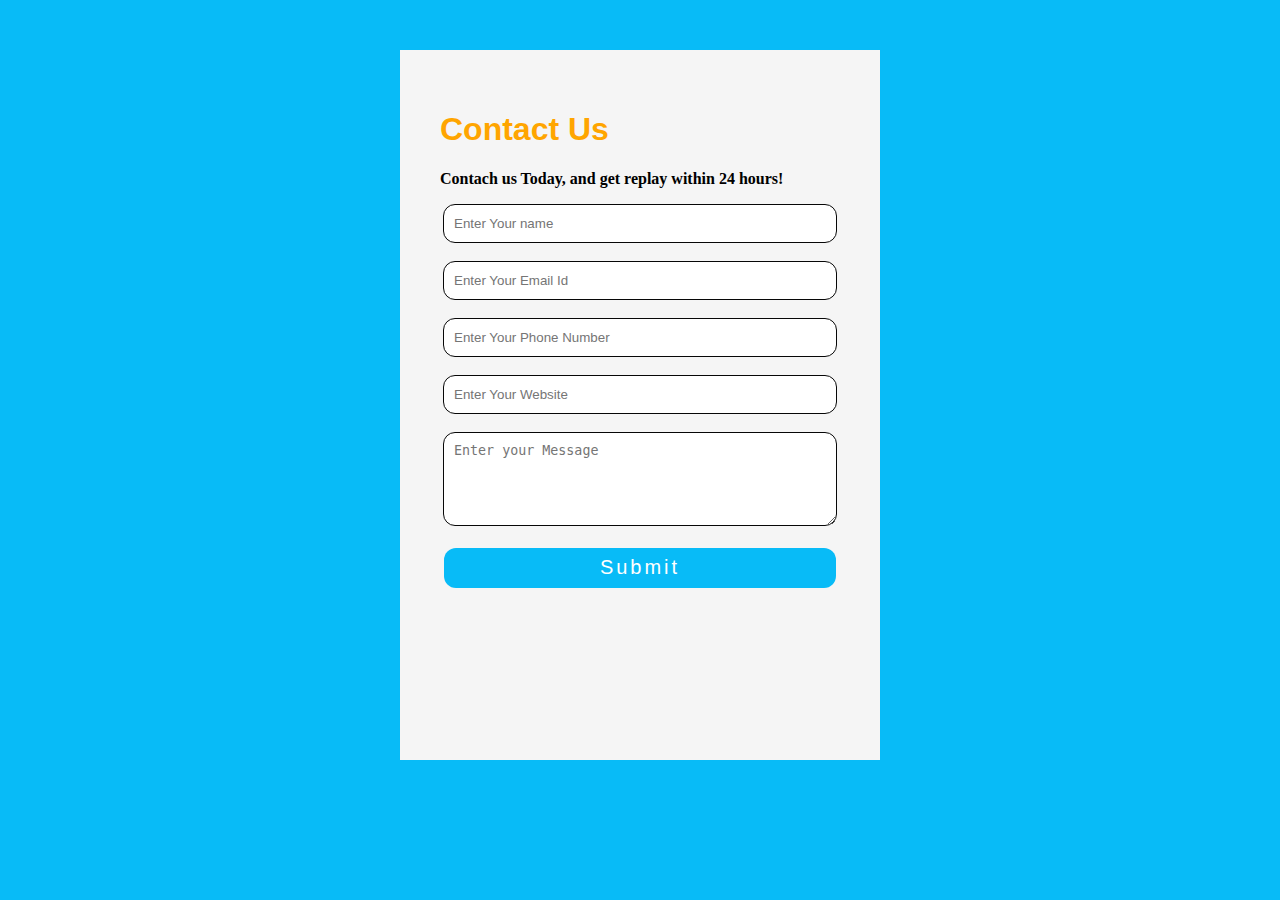
<file: Assingnment1/index.html>
<!DOCTYPE html>

<html>
    <head>
        <title>My Form</title>
        <link rel="stylesheet" href="style.css">
        <script src="script.js"></script>
    </head>
    <body class="body">
        <div class="card" >
            <h1 id="headding">Contact Us</h1>
            <p id="paragraph"> <b>Contach us Today, and get replay within 24 hours!</b> </p>
            <form action="#" onsubmit="saveData();this.reset();return false;">
                <div class="inputs">
                   <input type="text" name="userName" value=""  id="name" pattern="[a-zA-Z ]+" title="Alphabets Only"  placeholder="Enter Your name" required ><br><br>
                    <input type="email" name="emailID" id="email" value="" pattern="[a-z0-9.-_]+@[a-z0-9.-_]+\.[a-z]{2,4}" oninvalid="this.setCustomValidity('Example : name@abc.com')" oninput="this.setCustomValidity('')" title=" Enter the Proper Email address" placeholder="Enter Your Email Id" required ><br><br>
                    <input type="tel" name="phoneNumber" id="mobileNumber" value="" pattern="[0-9]{1}-[0-9]{3}-[0-9]{3}-[0-9]{3}" title="Ex 1-111-111-111" placeholder="Enter Your Phone Number" required ><br><br>
                    <input type="url" name="url" id="webURL" value="" pattern="https://+[a-z0-9/]+\.+[a-z]{2,5}" title=" example https://abc.com"  placeholder="Enter Your Website" required><br><br>
                    <textarea name="message" id="textArea"  cols="30" rows="4"  maxlength="120" placeholder="Enter your Message" ></textarea><br><br>
                    <input type="submit" value="Submit" id="button">
                </div>
            </form>
            <br>
            <section>
                <p id="head"></p><br>
                <p id="para"></p><br>
                <p id="foot"></p>

            </section>
        </div>
        
    </body>

</html>
</file>
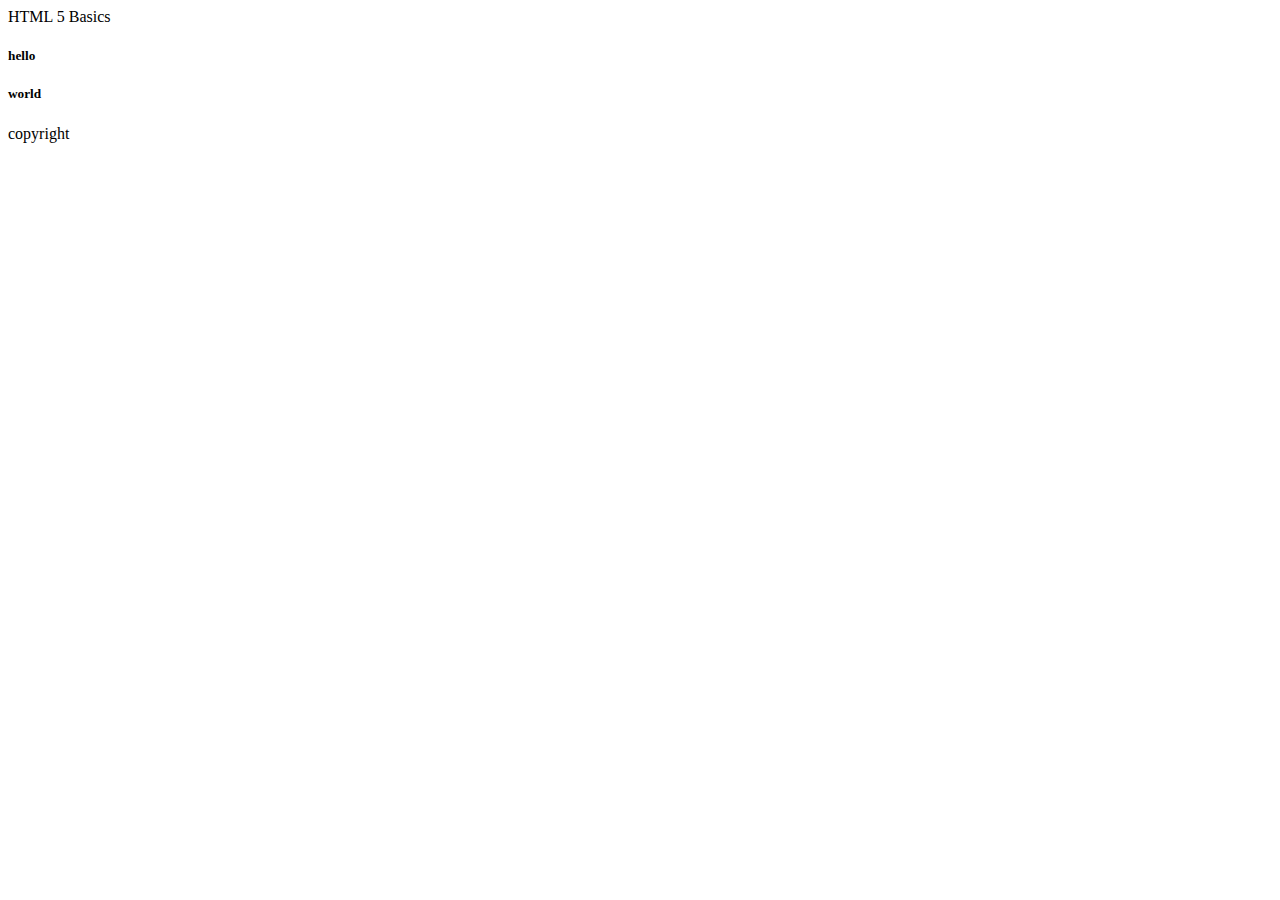
<file: basics.html>
<html lang="en">
<head>
    <meta charset="UTF-8">
    <meta http-equiv="X-UA-Compatible" content="IE=edge">
    <meta name="viewport" content="width=device-width, initial-scale=1.0">
    <title>HTML5 Basics</title>
</head>
<body>
    <header>HTML 5 Basics</header>
    <nav>
        <h5>hello</h5>
        <h5>world</h5> 
    </nav>
    <footer>copyright</footer>
</body>
</html>
</file>
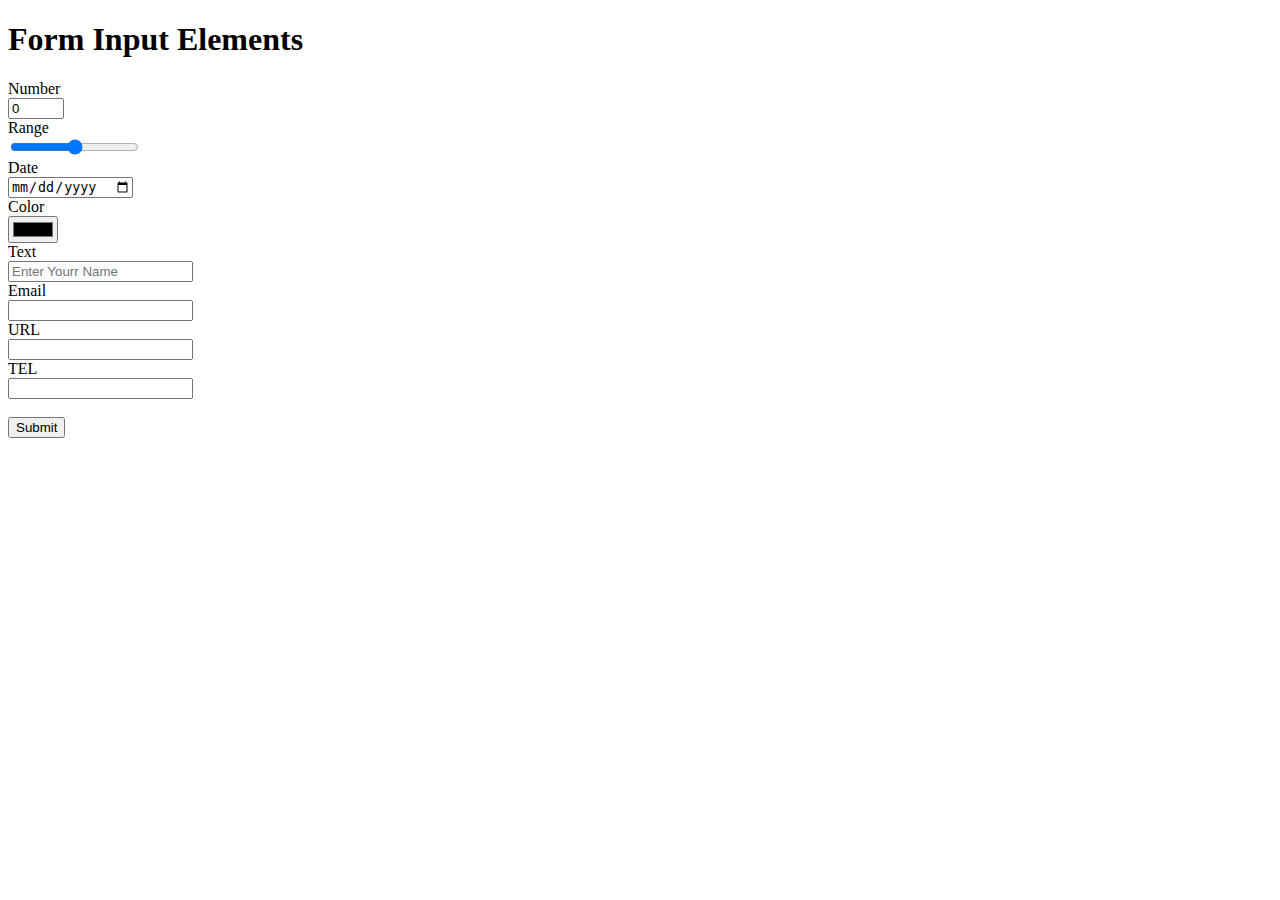
<file: FormElements.html>
<!DOCTYPE html>
<html>
    <head>
        <title>Form Elements</title>
        <header>
            <h1>Form Input Elements</h1>
        </header>
    </head>
    <body>
        Number <br>
        <input type="number" name="number" value="0" min="0" max="10"><br>
        Range <br>
        <input type="range" min="0" max="100" value="50"><br>
        Date <br>
        <input type="date" name="dob"  max="12/31/2022" min="11/17/2022" id=""> <br>
        Color <br>
        <input type="color" value="blue"><br>
        Text <br>
        <input type="text" list="name" required placeholder="Enter Yourr Name"><br>
        <datalist id="name">
            <option value="vasanth" label="Vasanth"></option>
            <option value="Gowtham" label="Goutham"></option>
        </datalist>
        Email <br>
        <input type="email" name="email" id="" required autocomplete="additional-name"><br>
        URL <br>
        <input type="url"><br>
        TEL <br>
        <input type="tel" ><br><br>
        <input type="Submit" value="Submit">
    </body>
   
</html>
</file>
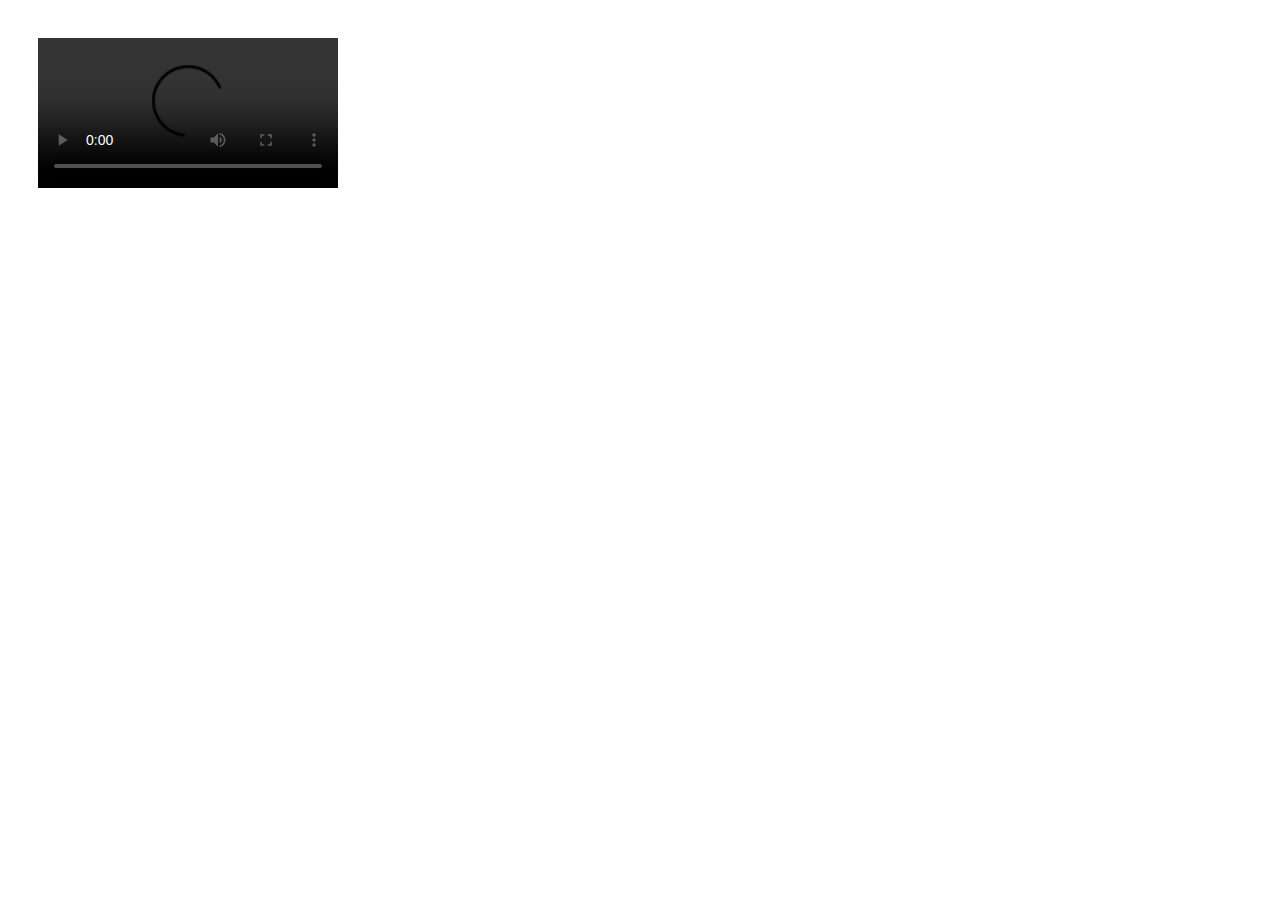
<file: Video.html>
<!DOCTYPE html>
<html>
    <head>
        <title>HTML Video</title>
    </head>
    <body style="padding: 30px;">
        <video src="https://www.youtube.com/watch?v=jlHkDBEumP0&ab_channel=Jenny%27slecturesCS%2FITNET%26JRF" controls="controls"></video>
    </body>
</html>
</file>
<file: Assingnment1/style.css>
.body
 {
     background-color: rgb(8, 187, 247);
 }
 #headding
 {
    
     color: orange;
     font-family: Arial, Helvetica, sans-serif;
 }

 .inputs
 {
     text-align: center;
     padding-bottom: 30px;
    
 }

 #name ,#email, #mobileNumber, #webURL
 {
    border: 1px solid rgb(7, 7, 7);
    width: 95%;
    height: 35px;
    border-radius: 12px;
    padding-left: 10px;
  
 }
 #textArea
 {
    border: 1px solid rgb(7, 7, 7);
    width: 95%;
    height: 80px;
    border-radius: 12px;
    padding-left: 10px;
    padding-top: 10px;
    
 }
 
 #button
 {
     width: 98%;
     height: 40px;
     border-radius: 12px;
     background-color: rgb(8, 187, 247);
     color: white;
     letter-spacing: 3px;
     font-size: 20px;
     border:0px;
     
 }
 .card
 {
     width: 400px;
     height: 100%;
     margin: 50px  auto;
     background-color: rgb(245, 245, 245);
     padding: 40px;
     
 }
 #para
 {
    word-break: break-all;
 }
</file>
